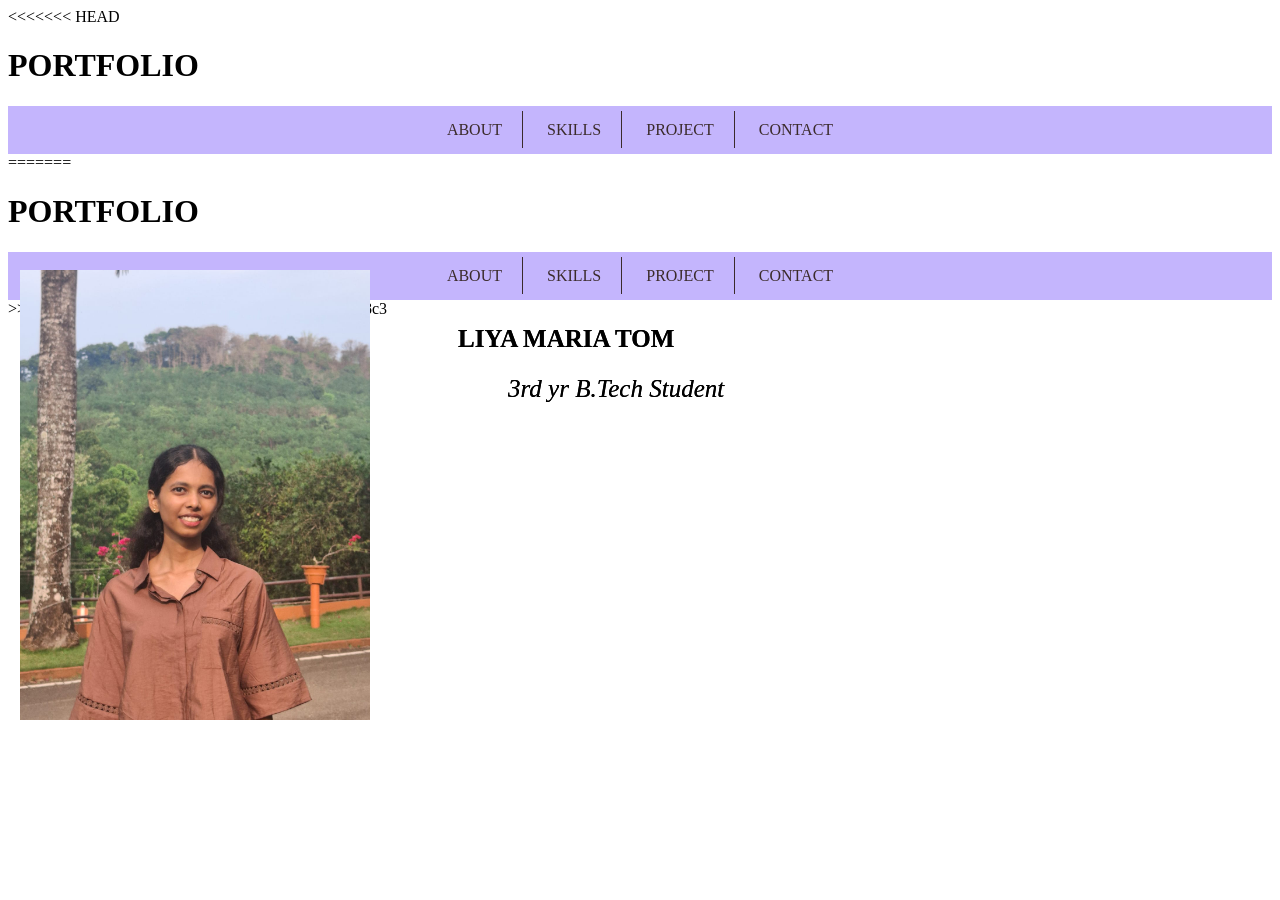
<file: index.html>
<<<<<<< HEAD
<!DOCTYPE html>
<html lang="en">
<head>
    <meta charset="UTF-8">
    <meta name="viewport" content="width=device-width, initial-scale=1.0">
    <title>portfolio</title>
<link rel="stylesheet" href="p.css">
 <link rel="stylesheet" href="home.css">
</head>
<body>
     <h1><b>PORTFOLIO</b></h1>
    <img src="ph.jpeg" width="200" height="250" class="pic">
     <h3 class="name">LIYA MARIA TOM </h3>
     <p class="nl"> <i>3rd yr B.Tech Student</i></p>
     <nav>
        <a href="index.html">ABOUT</a>
        <a href="skills.html"> SKILLS</a>
        <a href="project.html">PROJECT</a>
        <a href="contact.html">CONTACT</a>
     </nav>

</body>
=======
<!DOCTYPE html>
<html lang="en">
<head>
    <meta charset="UTF-8">
    <meta name="viewport" content="width=device-width, initial-scale=1.0">
    <title>portfolio</title>
<link rel="stylesheet" href="p.css">
 <link rel="stylesheet" href="home.css">
</head>
<body>
     <h1><b>PORTFOLIO</b></h1>
    <img src="ph.jpeg" width="200" height="250" class="pic">
     <h3 class="name">LIYA MARIA TOM </h3>
     <p class="nl"> <i>3rd yr B.Tech Student</i></p>
     <nav>
        <a href="index.html">ABOUT</a>
        <a href="skills.html"> SKILLS</a>
        <a href="project.html">PROJECT</a>
        <a href="contact.html">CONTACT</a>
     </nav>

</body>
>>>>>>> 55e200d184e39a0974a07f276871b9b36e2838c3
</html>
</file>
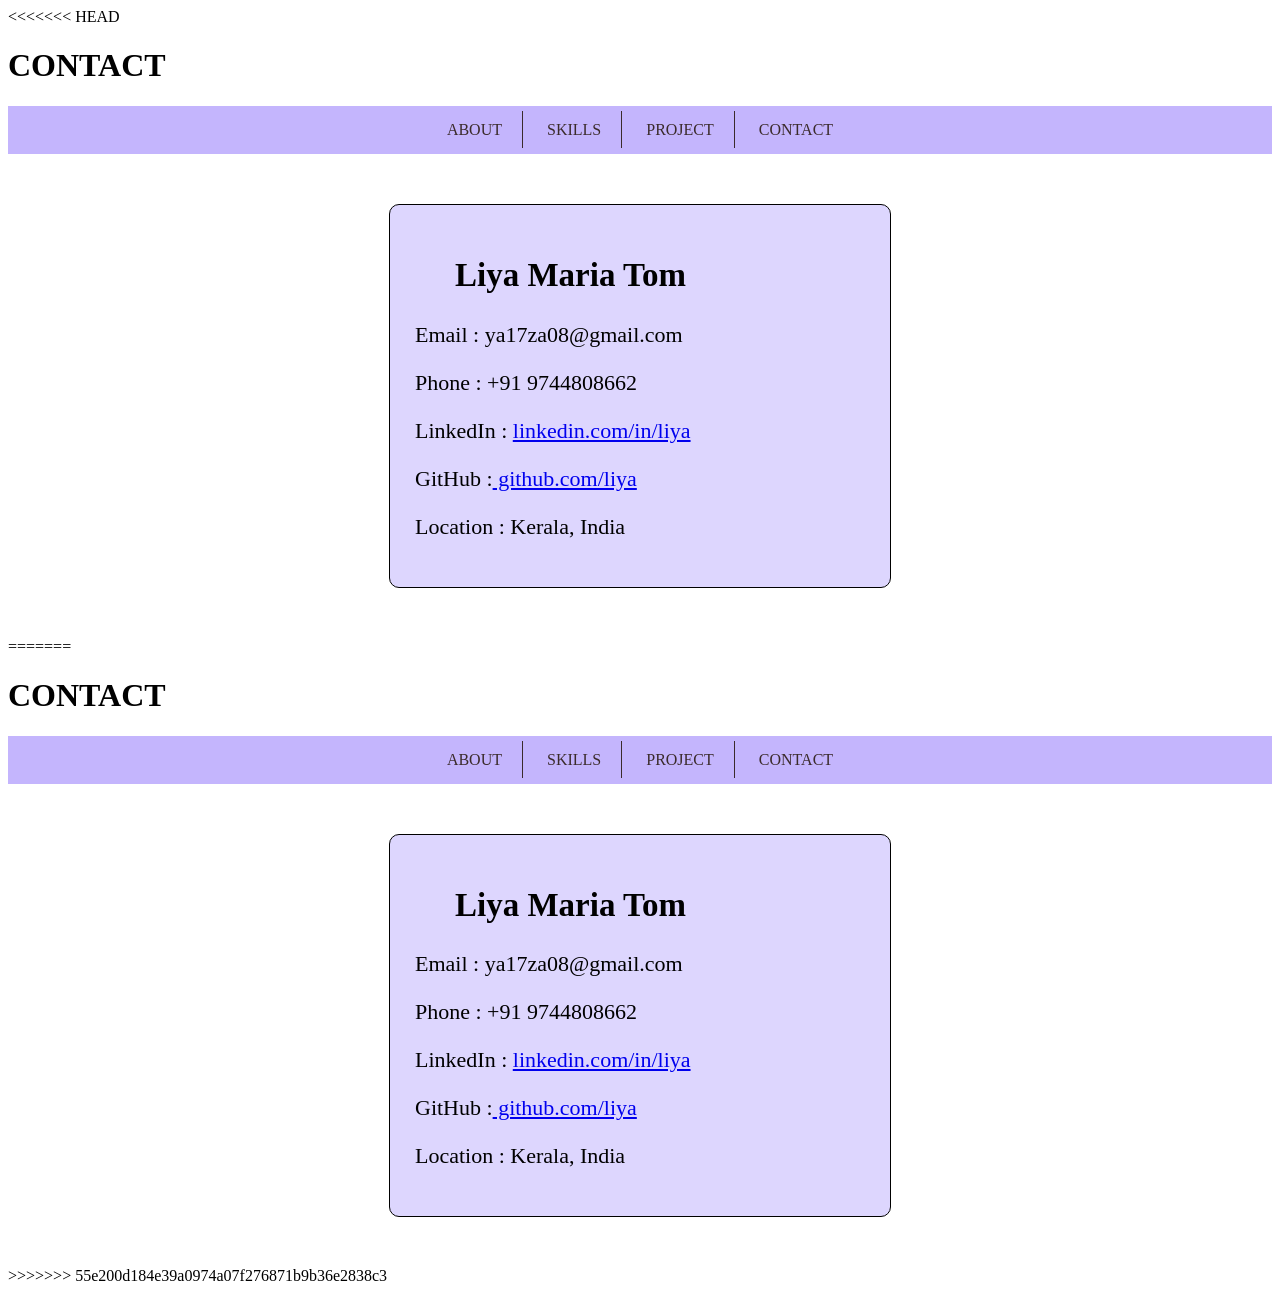
<file: contact.html>
<<<<<<< HEAD
<!DOCTYPE html>
<html lang="en">
<head>
    <meta charset="UTF-8">
    <meta name="viewport" content="width=device-width, initial-scale=1.0">
     <title>portfolio</title>
  <link rel="stylesheet" href="p.css">
  <link rel="stylesheet" href="home.css">
    </head>
<body>
     <h1><b> CONTACT</b></h1>
     <nav>
        <a href="index.html">ABOUT</a>
        <a href="skills.html"> SKILLS</a>
        <a href="project.html">PROJECT</a>
        <a href="contact.html">CONTACT</a>
     </nav>

<div class="contactbox">

    <h2>Liya Maria Tom</h2>

    <p>Email : ya17za08@gmail.com</p>

    <p>Phone : +91 9744808662</p>

    <p>LinkedIn : <a href ="https://www.linkedin.com/in/liya-maria-tom-1a592a302"> linkedin.com/in/liya </a> </p>

    <p>GitHub :<a href="https://github.com/liyamariatom"> github.com/liya </a></p>

    <p>Location : Kerala, India</p>

</div>

</body>
=======
<!DOCTYPE html>
<html lang="en">
<head>
    <meta charset="UTF-8">
    <meta name="viewport" content="width=device-width, initial-scale=1.0">
     <title>portfolio</title>
  <link rel="stylesheet" href="p.css">
  <link rel="stylesheet" href="home.css">
    </head>
<body>
     <h1><b> CONTACT</b></h1>
     <nav>
        <a href="index.html">ABOUT</a>
        <a href="skills.html"> SKILLS</a>
        <a href="project.html">PROJECT</a>
        <a href="contact.html">CONTACT</a>
     </nav>

<div class="contactbox">

    <h2>Liya Maria Tom</h2>

    <p>Email : ya17za08@gmail.com</p>

    <p>Phone : +91 9744808662</p>

    <p>LinkedIn : <a href ="https://www.linkedin.com/in/liya-maria-tom-1a592a302"> linkedin.com/in/liya </a> </p>

    <p>GitHub :<a href="https://github.com/liyamariatom"> github.com/liya </a></p>

    <p>Location : Kerala, India</p>

</div>

</body>
>>>>>>> 55e200d184e39a0974a07f276871b9b36e2838c3
</html>
</file>
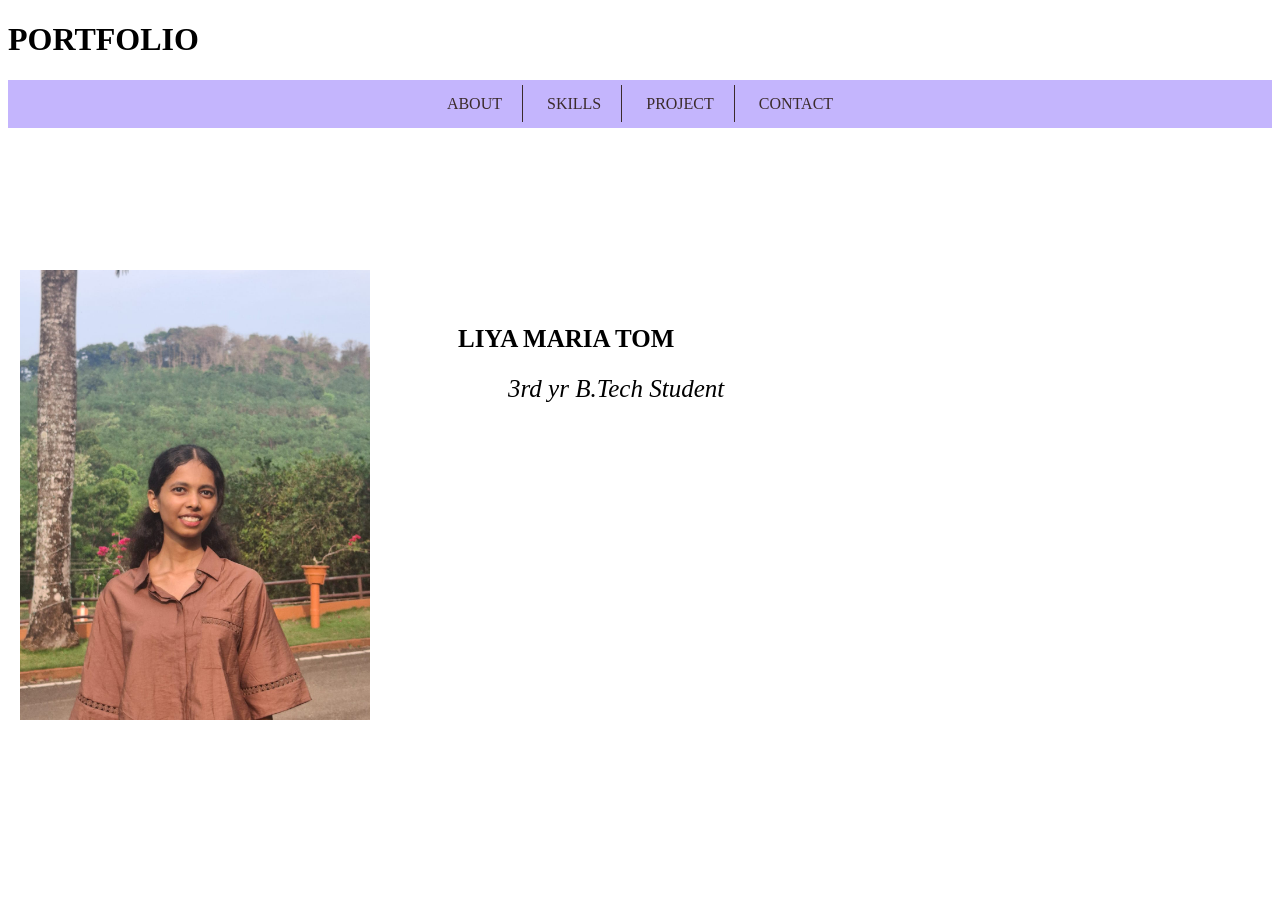
<file: portfolio.html>
<!DOCTYPE html>
<html lang="en">
<head>
    <meta charset="UTF-8">
    <meta name="viewport" content="width=device-width, initial-scale=1.0">
    <title>portfolio</title>
<link rel="stylesheet" href="p.css">
 <link rel="stylesheet" href="home.css">
</head>
<body>
     <h1><b>PORTFOLIO</b></h1>
    <img src="ph.jpeg" width="200" height="250" class="pic">
     <h3 class="name">LIYA MARIA TOM </h3>
     <p class="nl"> <i>3rd yr B.Tech Student</i></p>
     <nav>
        <a href="portfolio.html">ABOUT</a>
        <a href="skills.html"> SKILLS</a>
        <a href="project.html">PROJECT</a>
        <a href="contact.html">CONTACT</a>
     </nav>

</body>
</html>
</file>
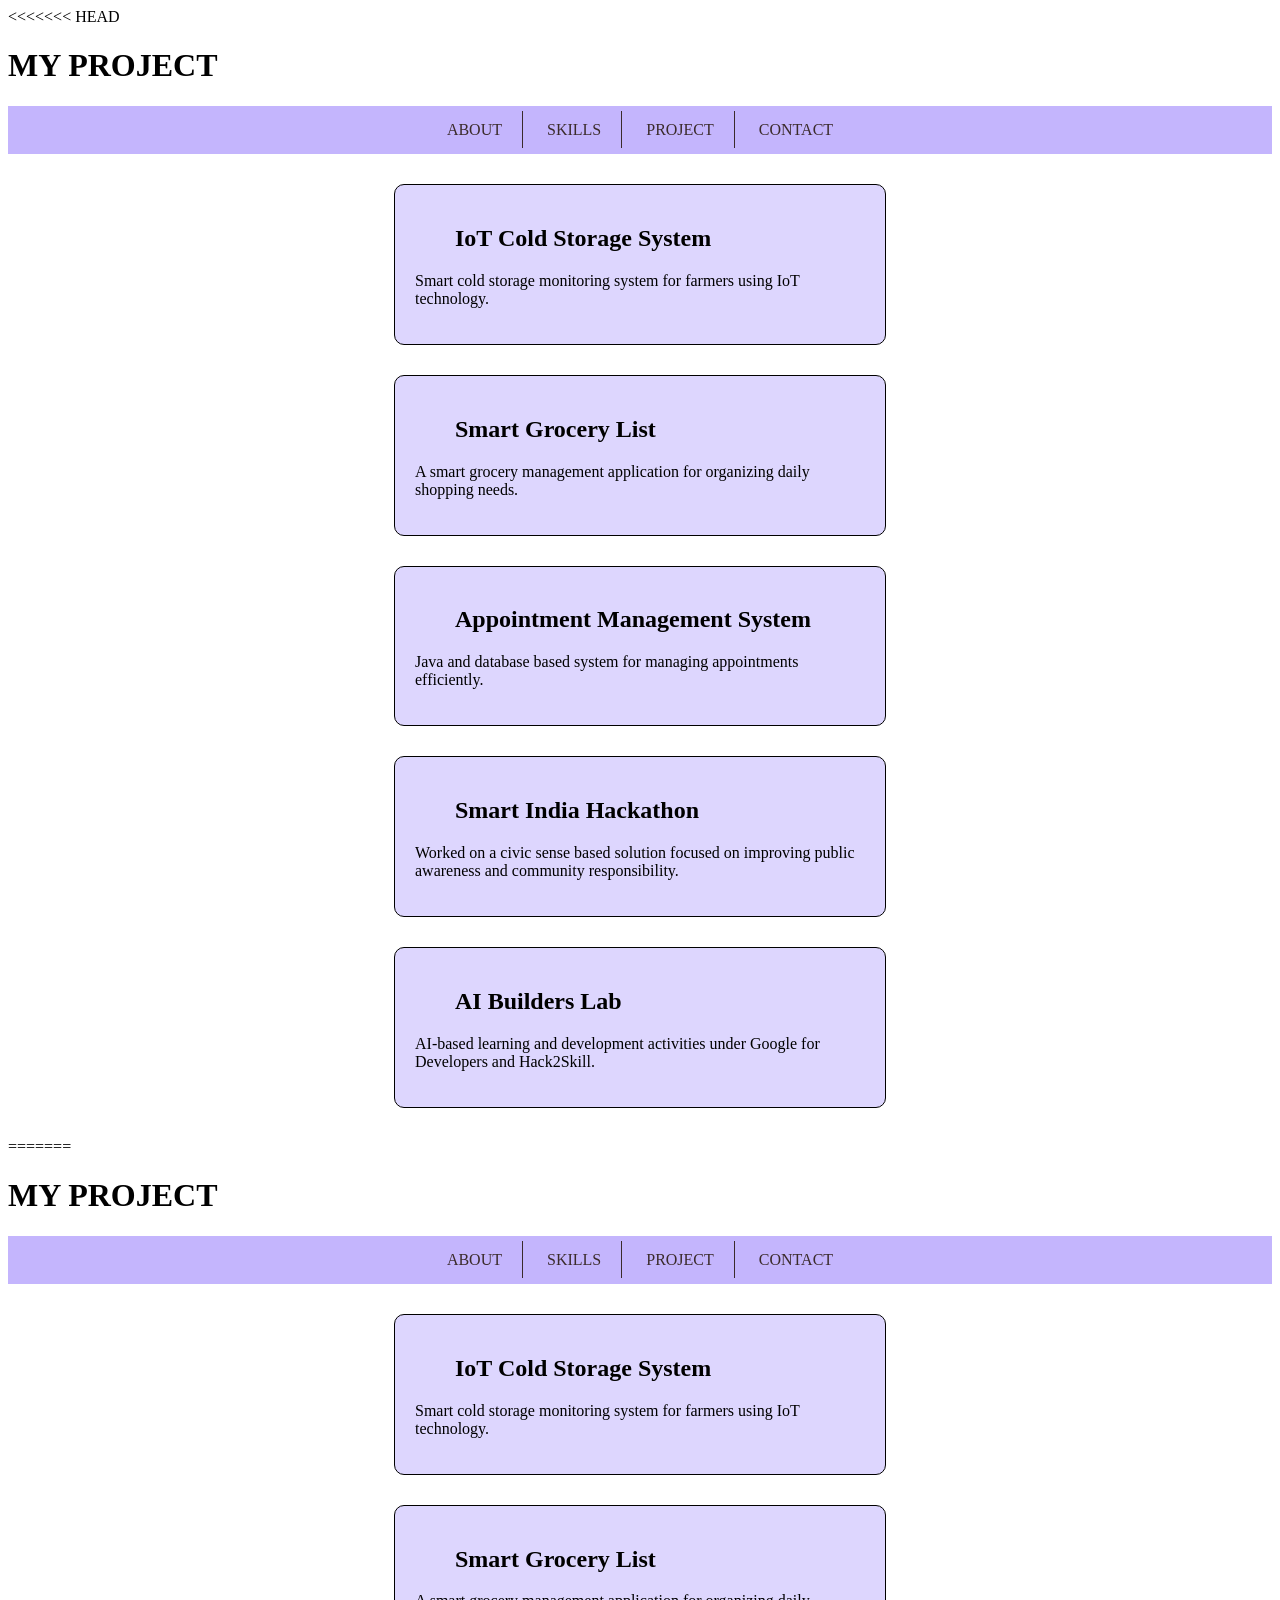
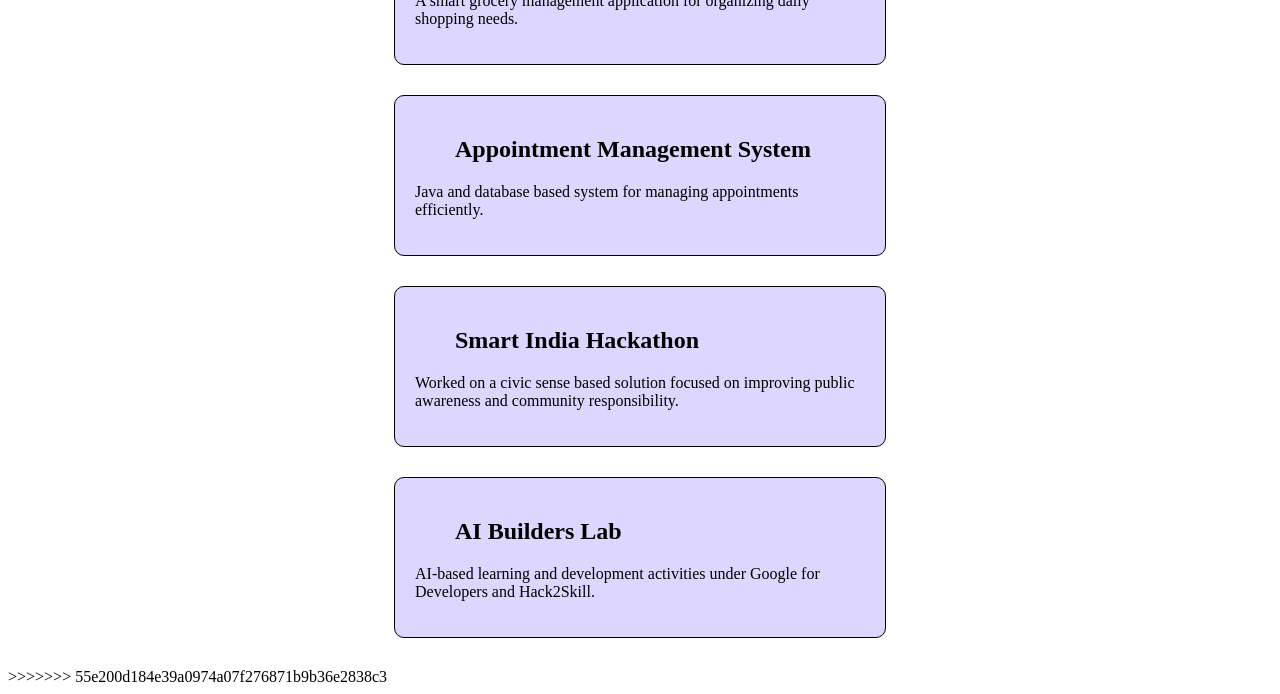
<file: project.html>
<<<<<<< HEAD
<!DOCTYPE html>
<html lang="en">
<head>
    <meta charset="UTF-8">
    <meta name="viewport" content="width=device-width, initial-scale=1.0">
     <title>portfolio</title>
  <link rel="stylesheet" href="p.css">
  <link rel="stylesheet" href="home.css">
    </head>
<body>
     <h1><b> MY PROJECT</b></h1>
     <nav>
        <a href="index.html">ABOUT</a>
        <a href="skills.html"> SKILLS</a>
        <a href="project.html">PROJECT</a>
        <a href="contact.html">CONTACT</a>
     </nav>

<div class="box">
    <h2>IoT Cold Storage System</h2>
    <p>
        Smart cold storage monitoring system for farmers using IoT technology.
    </p>
</div>

<div class="box">
    <h2>Smart Grocery List</h2>
    <p>
        A smart grocery management application for organizing daily shopping needs.
    </p>
</div>

<div class="box">
    <h2>Appointment Management System</h2>
    <p>
        Java and database based system for managing appointments efficiently.
    </p>
</div>

<div class="box">
<h2>Smart India Hackathon</h2>

<p>
    Worked on a civic sense based solution focused on improving public awareness and community responsibility.
</p></div>

<div class="box">
    <h2>AI Builders Lab</h2>
    <p>
        AI-based learning and development activities under Google for Developers and Hack2Skill.
    </p>
</div>




       </body>
=======
<!DOCTYPE html>
<html lang="en">
<head>
    <meta charset="UTF-8">
    <meta name="viewport" content="width=device-width, initial-scale=1.0">
     <title>portfolio</title>
  <link rel="stylesheet" href="p.css">
  <link rel="stylesheet" href="home.css">
    </head>
<body>
     <h1><b> MY PROJECT</b></h1>
     <nav>
        <a href="index.html">ABOUT</a>
        <a href="skills.html"> SKILLS</a>
        <a href="project.html">PROJECT</a>
        <a href="contact.html">CONTACT</a>
     </nav>

<div class="box">
    <h2>IoT Cold Storage System</h2>
    <p>
        Smart cold storage monitoring system for farmers using IoT technology.
    </p>
</div>

<div class="box">
    <h2>Smart Grocery List</h2>
    <p>
        A smart grocery management application for organizing daily shopping needs.
    </p>
</div>

<div class="box">
    <h2>Appointment Management System</h2>
    <p>
        Java and database based system for managing appointments efficiently.
    </p>
</div>

<div class="box">
<h2>Smart India Hackathon</h2>

<p>
    Worked on a civic sense based solution focused on improving public awareness and community responsibility.
</p></div>

<div class="box">
    <h2>AI Builders Lab</h2>
    <p>
        AI-based learning and development activities under Google for Developers and Hack2Skill.
    </p>
</div>




       </body>
>>>>>>> 55e200d184e39a0974a07f276871b9b36e2838c3
</html>
</file>
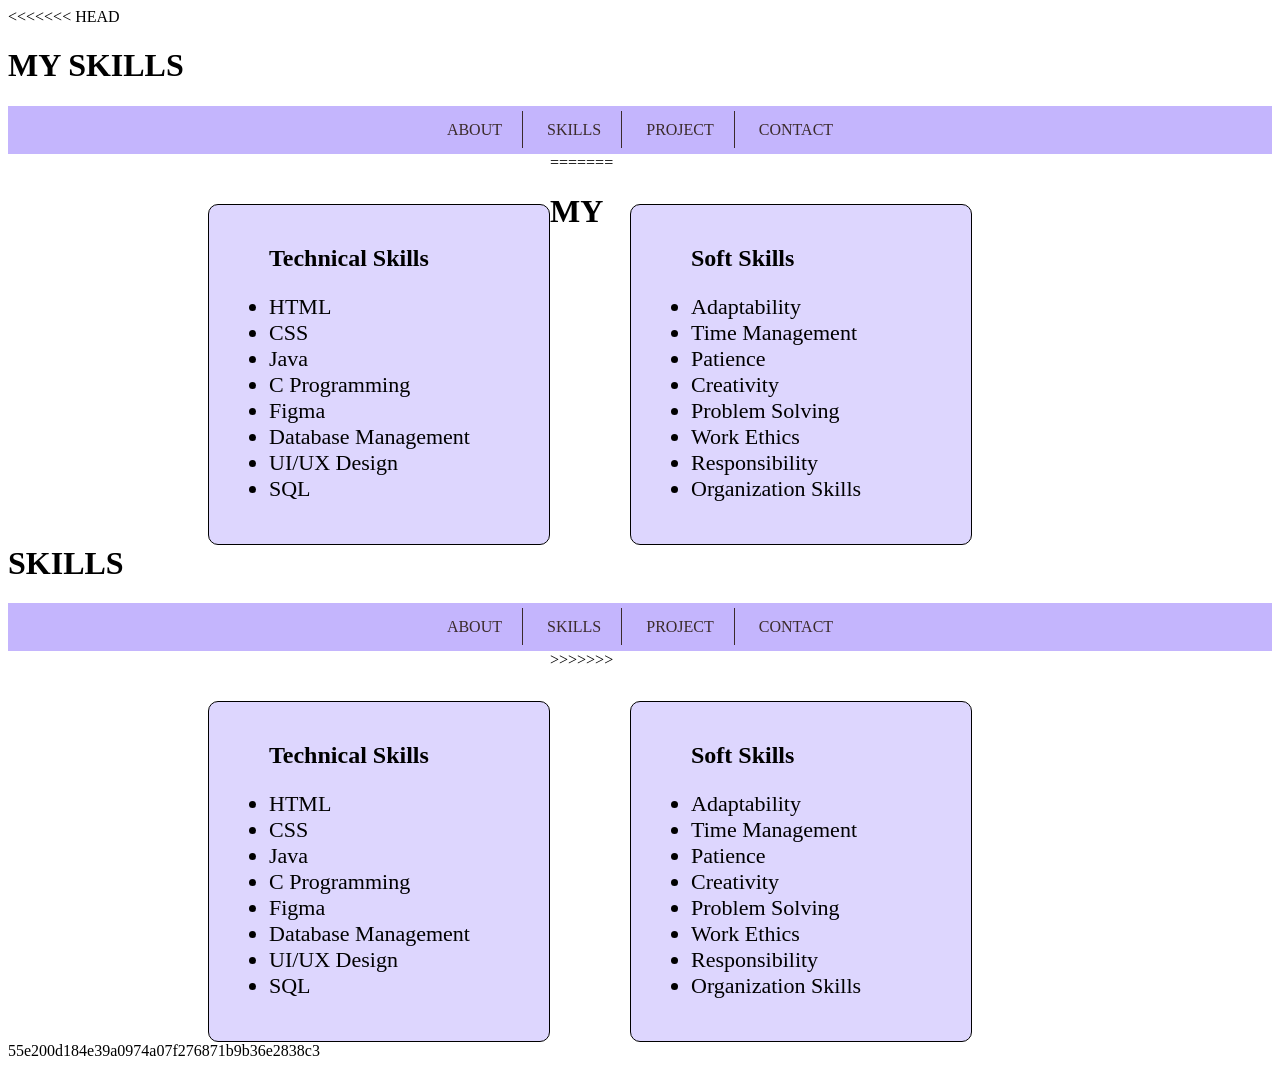
<file: skills.html>
<<<<<<< HEAD
<!DOCTYPE html>
<html lang="en">
<head>
    <meta charset="UTF-8">
    <meta name="viewport" content="width=device-width, initial-scale=1.0">
     <title>portfolio</title>
  <link rel="stylesheet" href="p.css">
  <link rel="stylesheet" href="home.css">
    </head>
<body>
     <h1><b> MY SKILLS</b></h1>
     <nav>
        <a href="index.html">ABOUT</a>
        <a href="skills.html"> SKILLS</a>
        <a href="project.html">PROJECT</a>
        <a href="contact.html">CONTACT</a>
     </nav>
     <div class="leftbox">
<h2>Technical Skills</h2>

<ul>
    <li>HTML</li>
    <li>CSS</li>
    <li>Java</li>
    <li>C Programming</li>
    <li>Figma</li>
    <li>Database Management</li>
    <li>UI/UX Design</li>
    <li>SQL</li>
</ul>
</div>
<div class="rightbox">
<h2>Soft Skills</h2>

<ul>
    <li>Adaptability</li>
    <li>Time Management</li>
    <li>Patience</li>
    <li>Creativity</li>
    <li>Problem Solving</li>
    <li>Work Ethics</li>
    <li>Responsibility</li>
    <li>Organization Skills</li>
</ul>
</div>
     </body>
=======
<!DOCTYPE html>
<html lang="en">
<head>
    <meta charset="UTF-8">
    <meta name="viewport" content="width=device-width, initial-scale=1.0">
     <title>portfolio</title>
  <link rel="stylesheet" href="p.css">
  <link rel="stylesheet" href="home.css">
    </head>
<body>
     <h1><b> MY SKILLS</b></h1>
     <nav>
        <a href="index.html">ABOUT</a>
        <a href="skills.html"> SKILLS</a>
        <a href="project.html">PROJECT</a>
        <a href="contact.html">CONTACT</a>
     </nav>
     <div class="leftbox">
<h2>Technical Skills</h2>

<ul>
    <li>HTML</li>
    <li>CSS</li>
    <li>Java</li>
    <li>C Programming</li>
    <li>Figma</li>
    <li>Database Management</li>
    <li>UI/UX Design</li>
    <li>SQL</li>
</ul>
</div>
<div class="rightbox">
<h2>Soft Skills</h2>

<ul>
    <li>Adaptability</li>
    <li>Time Management</li>
    <li>Patience</li>
    <li>Creativity</li>
    <li>Problem Solving</li>
    <li>Work Ethics</li>
    <li>Responsibility</li>
    <li>Organization Skills</li>
</ul>
</div>
     </body>
>>>>>>> 55e200d184e39a0974a07f276871b9b36e2838c3
</html>
</file>
<file: p.css>
<<<<<<< HEAD
body{
 background-color:#F3E8FF;
    font-family:'Times New Roman', Times, serif ;
    margin: 0%;
    padding: 20px;
    
=======
body{
 background-color:#F3E8FF;
    font-family:'Times New Roman', Times, serif ;
    margin: 0%;
    padding: 20px;
    
>>>>>>> 55e200d184e39a0974a07f276871b9b36e2838c3
}
</file>
<file: home.css>
<<<<<<< HEAD
h1{
    text-align:center;
}

.pic{
   
    width:350px;
    height:450px;

    position:absolute;
    left:20px;
    top:30%;
}
.name{
    margin-left:450px;
     position:absolute;
    top:300px;
    font-size:25px;
}
.nl{
    margin-left:500px;
     position:absolute;
    top:350px;
    font-size:25px;
}
nav{
    background-color:#C4B5FD;
    padding:15px;
    text-align:center;
}
nav a{
    color:rgb(59, 43, 43);
    padding:10px 20px;
    border-right:1px solid rgb(59, 43, 43);
    text-decoration:none;
}

nav a:last-child{
    border-right:none;
}

h2{
    margin-left:40px;
}

ul{
    font-size:22px;
}

.leftbox{
    border:1px solid black;
    width:300px;
    padding:20px;
    border-radius:10px;
    background-color:#DDD6FE;
    float:left;
    margin-left:200px;
    margin-top:50px;
}

.rightbox{
    border:1px solid black;
    width:300px;
    padding:20px;
    border-radius:10px;
    background-color:#DDD6FE;

    float:right;
    margin-right:300px;
    margin-top:50px;
}




.box{
    border:1px solid black;
    width:450px;
    padding:20px;
    margin:30px auto;
    border-radius:10px;
    background-color:#DDD6FE;
}



.contactbox{
    border:1px solid black;
    width:450px;
    padding:25px;
    margin:50px auto;
    border-radius:10px;

    background-color:#DDD6FE;

    font-size:22px;
=======
h1{
    text-align:center;
}

.pic{
   
    width:350px;
    height:450px;

    position:absolute;
    left:20px;
    top:30%;
}
.name{
    margin-left:450px;
     position:absolute;
    top:300px;
    font-size:25px;
}
.nl{
    margin-left:500px;
     position:absolute;
    top:350px;
    font-size:25px;
}
nav{
    background-color:#C4B5FD;
    padding:15px;
    text-align:center;
}
nav a{
    color:rgb(59, 43, 43);
    padding:10px 20px;
    border-right:1px solid rgb(59, 43, 43);
    text-decoration:none;
}

nav a:last-child{
    border-right:none;
}

h2{
    margin-left:40px;
}

ul{
    font-size:22px;
}

.leftbox{
    border:1px solid black;
    width:300px;
    padding:20px;
    border-radius:10px;
    background-color:#DDD6FE;
    float:left;
    margin-left:200px;
    margin-top:50px;
}

.rightbox{
    border:1px solid black;
    width:300px;
    padding:20px;
    border-radius:10px;
    background-color:#DDD6FE;

    float:right;
    margin-right:300px;
    margin-top:50px;
}




.box{
    border:1px solid black;
    width:450px;
    padding:20px;
    margin:30px auto;
    border-radius:10px;
    background-color:#DDD6FE;
}



.contactbox{
    border:1px solid black;
    width:450px;
    padding:25px;
    margin:50px auto;
    border-radius:10px;

    background-color:#DDD6FE;

    font-size:22px;
>>>>>>> 55e200d184e39a0974a07f276871b9b36e2838c3
}
</file>
